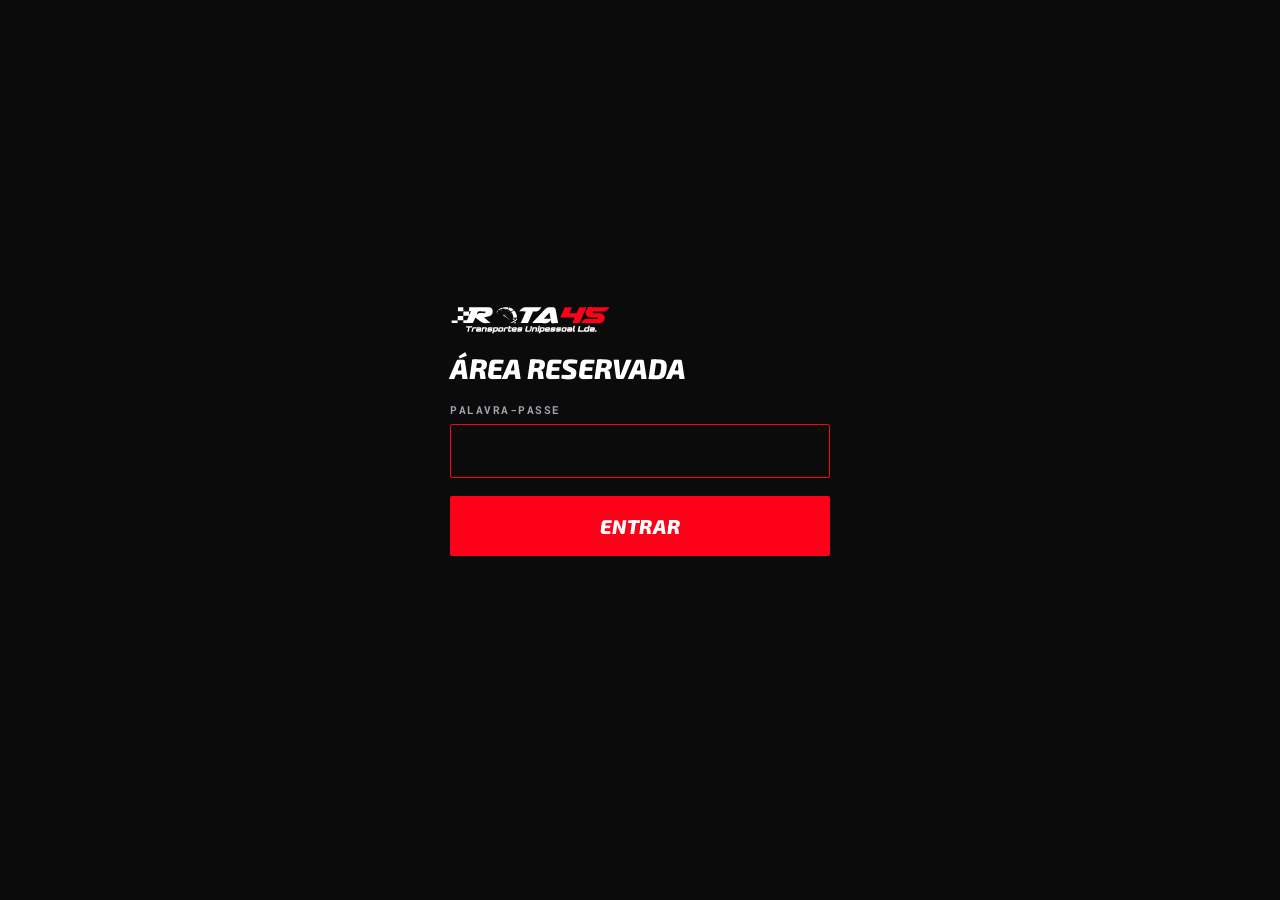
<file: gestao-qwcjxzjv.html>
<!DOCTYPE html>
<html lang="pt">
<head>
<meta charset="utf-8">
<meta name="viewport" content="width=device-width, initial-scale=1">
<meta name="robots" content="noindex, nofollow">
<title>Gestão de viagens — Rota 45</title>
<link rel="icon" href="favicon.ico" sizes="16x16 32x32 48x48">
<link rel="icon" type="image/svg+xml" href="assets/brand/icon.svg">
<link rel="apple-touch-icon" href="assets/brand/apple-touch-icon.png">
<link rel="preconnect" href="https://fonts.googleapis.com">
<link rel="preconnect" href="https://fonts.gstatic.com" crossorigin>
<link href="https://fonts.googleapis.com/css2?family=Exo+2:ital,wght@1,800;1,900&family=Saira:wght@400;500;600&family=Roboto+Mono:wght@500;700&display=swap" rel="stylesheet">

<style>
/* ============================================================
   ROTA 45 — trip management (one column, big buttons)
   ============================================================ */
:root{
  --red:#FF0019;
  --red-dk:#C4000F;
  --ink:#0B0B0C;
  --ink-2:#141418;
  --ink-3:#1C1C21;
  --line:rgba(255,255,255,.09);
  --line-2:rgba(255,255,255,.18);
  --fg:#FFFFFF;
  --grey-1:#A3A3AD;
  --grey-2:#6B6B75;
  --good:#37D67A;

  --display:'Exo 2','Arial Narrow',Impact,sans-serif;
  --body:'Saira','Helvetica Neue',Arial,sans-serif;
  --mono:'Roboto Mono',ui-monospace,'SF Mono',Menlo,monospace;
  --r:4px;
}

*,*::before,*::after{box-sizing:border-box}
html{color-scheme:dark;-webkit-text-size-adjust:100%}
body{
  margin:0;background:var(--ink);color:var(--fg);
  font-family:var(--body);font-size:16px;line-height:1.5;-webkit-font-smoothing:antialiased;
}
button,input{font:inherit;color:inherit}
button{cursor:pointer}
a{color:inherit}
:focus-visible{outline:2px solid var(--red);outline-offset:2px}
h1,h2,h3{font-family:var(--display);font-style:italic;font-weight:800;text-transform:uppercase;line-height:1.05;margin:0}
p{margin:0}
[hidden]{display:none !important}
.label{font-family:var(--mono);font-size:11px;font-weight:700;letter-spacing:.18em;text-transform:uppercase;color:var(--grey-1)}

/* ---------- top bar (shared with the 3D load page) ---------- */
.top{display:flex;align-items:center;gap:16px;min-height:64px;padding:8px 24px;flex-wrap:wrap}
.top img{height:28px;width:auto}
.nav{display:flex;gap:4px;margin-left:auto}
.nav a{
  padding:9px 12px;font-family:var(--display);font-style:italic;font-weight:800;font-size:14px;
  text-transform:uppercase;letter-spacing:.03em;text-decoration:none;color:var(--grey-1);border-radius:2px;
}
.nav a:hover{color:#fff}
.nav a[aria-current="page"]{color:#fff;box-shadow:inset 0 -3px 0 var(--red)}
.checker{
  height:6px;opacity:.14;
  background-image:conic-gradient(#fff 90deg,transparent 90deg 180deg,#fff 180deg 270deg,transparent 270deg);
  background-size:12px 12px;
}

.wrap{max-width:760px;margin:0 auto;padding:24px 16px 56px;display:grid;gap:28px}
.sec-title{display:flex;align-items:baseline;justify-content:space-between;gap:12px;margin-bottom:12px}
.sec-title h2{font-size:20px}

/* ---------- buttons ---------- */
.btn{
  display:inline-flex;align-items:center;justify-content:center;gap:10px;
  font-family:var(--display);font-style:italic;font-weight:800;text-transform:uppercase;letter-spacing:.03em;
  font-size:15px;line-height:1;padding:13px 18px;border:0;border-radius:2px;text-decoration:none;
  transition:background .2s,box-shadow .2s,color .2s;white-space:nowrap;
}
.btn--red{background:var(--red);color:#fff}
.btn--red:hover{background:var(--red-dk)}
.btn--ghost{background:transparent;box-shadow:inset 0 0 0 1.5px var(--line-2)}
.btn--ghost:hover{box-shadow:inset 0 0 0 1.5px #fff}
.btn--big{width:100%;font-size:20px;padding:20px 22px}
.btn.armed{background:#fff;color:var(--ink)}

/* ---------- the trip on the road (or the next one) ---------- */
.now{
  position:relative;background:var(--ink-2);border:1px solid var(--line);border-top:4px solid var(--red);
  border-radius:var(--r);padding:22px 22px 24px;display:grid;gap:14px;overflow:hidden;
}
.now::after{
  content:"";position:absolute;right:-30%;top:-60%;width:90%;height:120%;pointer-events:none;
  background:radial-gradient(closest-side,rgba(255,0,25,.16),transparent 70%);
}
.now>*{position:relative}
.now.idle{border-top-color:var(--line-2)}
.now.idle::after{display:none}
.now-top{display:flex;flex-wrap:wrap;align-items:center;justify-content:space-between;gap:8px}
.now h3{font-size:clamp(28px,7vw,40px)}
.route{font-size:19px;font-weight:500}
.route i{font-style:normal;color:var(--red);padding:0 6px}
.meta{color:var(--grey-1);font-size:15px}
.eta{display:flex;flex-wrap:wrap;align-items:baseline;gap:6px 12px;padding:12px 14px;background:var(--ink);border-left:3px solid var(--red)}
.eta b{font-family:var(--display);font-style:italic;font-weight:800;text-transform:uppercase;font-size:18px}
.links{display:flex;flex-wrap:wrap;gap:10px}
.links .btn{flex:1 1 160px}

.live{display:inline-flex;align-items:center;gap:8px;font-family:var(--mono);font-size:12px;font-weight:700;letter-spacing:.18em;text-transform:uppercase}
.live::before{
  content:"";width:8px;height:8px;border-radius:50%;background:var(--red);
  box-shadow:0 0 0 0 rgba(255,0,25,.7);animation:pulse 2s infinite;
}
@keyframes pulse{70%{box-shadow:0 0 0 9px rgba(255,0,25,0)}100%{box-shadow:0 0 0 0 rgba(255,0,25,0)}}

/* ---------- queue ---------- */
.queue{list-style:none;margin:0;padding:0;display:grid;gap:8px}
.trip{
  display:grid;grid-template-columns:auto minmax(0,1fr) auto;gap:14px;align-items:center;
  background:var(--ink-2);border:1px solid var(--line);border-radius:var(--r);padding:14px 14px 14px 16px;
}
.num{
  font-family:var(--display);font-style:italic;font-weight:900;font-size:22px;line-height:1;
  min-width:38px;text-align:center;padding:6px 6px 7px;background:var(--ink-3);transform:skewX(-10deg);
}
.trip:first-child .num{background:var(--red)}
.trip b{display:block;font-weight:600;font-size:17px}
.trip .sub{display:block;color:var(--grey-1);font-size:14px}
.acts{display:flex;gap:6px}
.icon{
  width:40px;height:40px;display:grid;place-items:center;padding:0;border:1px solid var(--line-2);
  background:transparent;border-radius:2px;color:#fff;text-decoration:none;
}
.icon:hover{border-color:#fff}
.icon[disabled]{opacity:.3;cursor:default}
.icon.armed{background:#fff;color:var(--ink);border-color:#fff}
.empty{color:var(--grey-1);padding:18px;border:1px dashed var(--line-2);border-radius:var(--r);text-align:center}

/* ---------- new trip form ---------- */
.form{background:var(--ink-2);border:1px solid var(--line);border-radius:var(--r);padding:20px;display:grid;gap:16px}
.form h3{font-size:20px}
.row2{display:grid;grid-template-columns:1fr 1fr;gap:12px}
.f{display:grid;gap:6px}
.f span{font-family:var(--mono);font-size:11px;font-weight:700;letter-spacing:.14em;text-transform:uppercase;color:var(--grey-1)}
.f input{
  width:100%;padding:13px 14px;background:var(--ink);border:1.5px solid var(--line-2);border-radius:2px;font-size:17px;
}
.f input:focus{outline:0;border-color:var(--red)}
.f input.bad{border-color:var(--red);background:rgba(255,0,25,.08)}
.vols{display:grid;gap:8px}
.vrow{display:grid;grid-template-columns:repeat(5,minmax(0,1fr)) 40px;gap:8px;align-items:end}
.vrow .f input{padding:10px 8px;text-align:center;font-size:16px;-moz-appearance:textfield;appearance:textfield}
.vrow .f input::-webkit-outer-spin-button,.vrow .f input::-webkit-inner-spin-button{-webkit-appearance:none;margin:0}
.vrow .f span{font-size:10px;letter-spacing:.08em}
.form-actions{display:flex;flex-wrap:wrap;gap:10px}
.form-actions .btn{flex:1 1 180px}

/* ---------- live location settings ---------- */
.live-set{background:var(--ink-2);border:1px solid var(--line);border-radius:var(--r);padding:18px;display:grid;gap:18px}
.switch{
  display:flex;align-items:center;gap:16px;width:100%;padding:0;border:0;background:none;text-align:left;
}
.track{
  flex:0 0 auto;position:relative;width:64px;height:36px;border-radius:18px;background:var(--ink-3);
  border:1.5px solid var(--line-2);transition:background .2s,border-color .2s;
}
.track::after{
  content:"";position:absolute;top:3px;left:3px;width:27px;height:27px;border-radius:50%;background:#fff;
  transition:transform .2s;
}
.switch[aria-checked="true"] .track{background:var(--red);border-color:var(--red)}
.switch[aria-checked="true"] .track::after{transform:translateX(28px)}
.switch b{display:block;font-weight:600;font-size:17px}
.switch .sub{display:block;color:var(--grey-1);font-size:14px}
.delay{display:grid;gap:10px;transition:opacity .2s}
.delay.off{opacity:.4}
.seg{display:grid;grid-template-columns:repeat(5,minmax(0,1fr));gap:6px}
.seg button{
  padding:12px 4px;border:1.5px solid var(--line-2);border-radius:2px;background:transparent;
  font-family:var(--display);font-style:italic;font-weight:800;font-size:15px;text-transform:uppercase;
}
.seg button[aria-checked="true"]{background:#fff;color:var(--ink);border-color:#fff}
.seg button:disabled{cursor:default}
.hint{color:var(--grey-1);font-size:14px}

/* ---------- done ---------- */
details.done{background:var(--ink-2);border:1px solid var(--line);border-radius:var(--r);padding:16px 18px}
details.done summary{cursor:pointer;font-family:var(--display);font-style:italic;font-weight:800;text-transform:uppercase;font-size:18px}
.done ul{list-style:none;margin:14px 0 0;padding:0;display:grid;gap:10px}
.done li{display:flex;flex-wrap:wrap;justify-content:space-between;gap:4px 12px;padding-top:10px;border-top:1px solid var(--line)}
.done li span{color:var(--grey-1);font-size:14px}
.ok{color:var(--good)}

.note{display:flex;flex-wrap:wrap;align-items:center;justify-content:space-between;gap:10px;color:var(--grey-2);font-size:13.5px}
.linkbtn{border:0;background:none;padding:0;font-family:var(--mono);font-size:11px;font-weight:700;letter-spacing:.12em;text-transform:uppercase;color:var(--grey-1);text-decoration:underline}
.linkbtn:hover{color:#fff}

/* ---------- password gate ---------- */
.gate{min-height:100vh;display:grid;place-items:center;padding:24px 16px}
.gate-card{width:100%;max-width:380px;display:grid;gap:18px}
.gate-card img{height:32px;width:auto}
.gate-card h1{font-size:28px}
.gate-err{min-height:1.5em;color:#ff6b78;font-size:14.5px}
.nav button{
  padding:9px 12px;border:0;background:none;font-family:var(--display);font-style:italic;font-weight:800;
  font-size:14px;text-transform:uppercase;letter-spacing:.03em;color:var(--grey-1);
}
.nav button:hover{color:#fff}

.toast{
  position:fixed;left:50%;bottom:24px;transform:translateX(-50%);z-index:20;
  background:#fff;color:var(--ink);padding:12px 18px;border-radius:2px;font-weight:600;
}

@media (prefers-reduced-motion:reduce){ .live::before{animation:none} }
@media (max-width:560px){
  .top{padding:8px 16px}
  .nav{margin-left:0;width:100%}
  .trip{grid-template-columns:auto minmax(0,1fr)}
  .acts{grid-column:1 / -1;justify-content:flex-end}
  .row2{grid-template-columns:1fr}
  .vrow{grid-template-columns:repeat(3,minmax(0,1fr))}
  .vrow .del{grid-column:3}
}
</style>
</head>

<body>
<div class="gate" id="gate">
  <form class="gate-card" id="gateForm" novalidate>
    <img src="assets/brand/logo-white.svg" alt="Rota 45 Transportes">
    <h1>Área reservada</h1>
    <label class="f"><span>Palavra-passe</span><input type="password" id="gatePw" autocomplete="current-password"></label>
    <button type="submit" class="btn btn--red btn--big" id="gateBtn">Entrar</button>
    <p class="gate-err" id="gateErr" role="alert"></p>
  </form>
</div>

<div id="app" hidden>
<header class="top">
  <img src="assets/brand/logo-white.svg" alt="Rota 45 Transportes">
  <nav class="nav" aria-label="Gestão">
    <a href="gestao-qwcjxzjv.html" aria-current="page">Viagens</a>
    <a href="./">Site</a>
    <button type="button" id="logout">Sair</button>
  </nav>
</header>
<div class="checker"></div>

<main class="wrap">
  <section aria-labelledby="nowTitle">
    <div class="sec-title"><h2 id="nowTitle">Agora</h2></div>
    <div id="now"></div>
  </section>

  <section aria-labelledby="queueTitle">
    <div class="sec-title"><h2 id="queueTitle">Próximas viagens</h2><span class="label" id="queueCount"></span></div>
    <ol class="queue" id="queue"></ol>
  </section>

  <section>
    <button type="button" class="btn btn--ghost btn--big" id="newBtn">+ Nova viagem</button>
    <form class="form" id="newForm" novalidate hidden>
      <h3>Nova viagem</h3>
      <label class="f"><span>Nome do cliente</span><input type="text" id="n-client" autocomplete="off" maxlength="80"></label>
      <label class="f"><span>Telemóvel (para o WhatsApp)</span><input type="tel" id="n-phone" autocomplete="off" maxlength="30"></label>
      <div class="row2">
        <label class="f"><span>Origem</span><input type="text" id="n-from" maxlength="80"></label>
        <label class="f"><span>Destino</span><input type="text" id="n-to" maxlength="80"></label>
      </div>
      <div class="vols">
        <span class="label">Volumes (opcional)</span>
        <div id="vrows"></div>
        <button type="button" class="btn btn--ghost" id="addVol">+ Volume</button>
      </div>
      <div class="form-actions">
        <button type="submit" class="btn btn--red">Guardar viagem</button>
        <button type="button" class="btn btn--ghost" id="cancelNew">Cancelar</button>
      </div>
    </form>
  </section>

  <section aria-labelledby="liveTitle">
    <div class="sec-title"><h2 id="liveTitle">Localização ao vivo</h2><span class="label" id="liveState"></span></div>
    <div class="live-set">
      <button type="button" class="switch" id="liveSwitch" role="switch" aria-checked="true">
        <span class="track" aria-hidden="true"></span>
        <span><b>Mostrar a carrinha no mapa</b><span class="sub" id="liveSub"></span></span>
      </button>
      <div class="delay" id="delayBox">
        <span class="label" id="delayLabel">Atraso da posição</span>
        <div class="seg" id="delaySeg" role="radiogroup" aria-labelledby="delayLabel"></div>
        <p class="hint">Quem vê o mapa vê onde a carrinha estava há este tempo. A chegada prevista continua certa.</p>
      </div>
    </div>
  </section>

  <details class="done" id="done">
    <summary>Concluídas <span id="doneCount"></span></summary>
    <ul id="doneList"></ul>
  </details>

  <p class="note">
    <span>Protótipo: as viagens ficam guardadas só neste navegador.</span>
    <button type="button" class="linkbtn" id="reset">Repor exemplo</button>
  </p>
</main>
</div>

<script type="module">
import * as T from './assets/js/trips.js';
import { tripEta, estimate, formatArrival, formatKm } from './assets/js/route.js';
import { DELAYS, getLive, setLive, subscribeLive, currentPosition } from './assets/js/live.js';

/* ---------- helpers ---------- */
function esc(s){
  return String(s == null ? '' : s).replace(/[&<>"']/g, function(c){
    return {'&':'&amp;','<':'&lt;','>':'&gt;','"':'&quot;',"'":'&#39;'}[c];
  });
}
function fmt(n, d){ return Number(n).toLocaleString('pt-PT', {minimumFractionDigits:d || 0, maximumFractionDigits:d || 0}); }
function hhmm(ts){ return new Date(ts).toLocaleTimeString('pt-PT', {hour:'2-digit', minute:'2-digit'}); }
function dayTime(ts){ return new Date(ts).toLocaleDateString('pt-PT', {day:'2-digit', month:'2-digit'}) + ' às ' + hhmm(ts); }
function since(ts){
  var m = Math.max(0, Math.round((Date.now() - ts) / 60000));
  if (m < 60) return 'há ' + m + ' min';
  var h = Math.floor(m / 60);
  return 'há ' + h + ' h' + (m % 60 ? ' ' + (m % 60) + ' min' : '');
}
function route(t){
  if (!t.from && !t.to) return '';
  return esc(t.from || '?') + '<i>→</i>' + esc(t.to || '?');
}
function summary(t){
  var s = T.totals(t);
  if (!s.n) return 'Sem volumes indicados';
  return s.n + (s.n === 1 ? ' volume' : ' volumes') + ' · ' + fmt(s.m3, 2) + ' m³ · ' + fmt(s.kg) + ' kg';
}
function toast(msg){
  var el = document.createElement('div');
  el.className = 'toast';
  el.setAttribute('role', 'status');
  el.textContent = msg;
  document.body.appendChild(el);
  setTimeout(function(){ el.remove(); }, 2200);
}

var ICON = {
  wa:'<svg width="18" height="18" viewBox="0 0 24 24" fill="none" stroke="currentColor" stroke-width="2" stroke-linecap="round" stroke-linejoin="round"><path d="M20 12a8 8 0 01-11.8 7L4 20l1.1-4A8 8 0 1120 12z"/></svg>',
  link:'<svg width="18" height="18" viewBox="0 0 24 24" fill="none" stroke="currentColor" stroke-width="2" stroke-linecap="round" stroke-linejoin="round"><path d="M10 14a4 4 0 005.7 0l3-3a4 4 0 00-5.7-5.7l-1 1"/><path d="M14 10a4 4 0 00-5.7 0l-3 3a4 4 0 005.7 5.7l1-1"/></svg>',
  up:'<svg width="18" height="18" viewBox="0 0 24 24" fill="none" stroke="currentColor" stroke-width="2.2" stroke-linecap="round" stroke-linejoin="round"><path d="M6 15l6-6 6 6"/></svg>',
  down:'<svg width="18" height="18" viewBox="0 0 24 24" fill="none" stroke="currentColor" stroke-width="2.2" stroke-linecap="round" stroke-linejoin="round"><path d="M6 9l6 6 6-6"/></svg>',
  del:'<svg width="18" height="18" viewBox="0 0 24 24" fill="none" stroke="currentColor" stroke-width="2.2" stroke-linecap="round"><path d="M6 6l12 12M18 6L6 18"/></svg>'
};

function linkButtons(t){
  return '<div class="links">'
    + '<a class="btn btn--ghost" href="' + esc(T.whatsappUrl(t)) + '" target="_blank" rel="noopener">' + ICON.wa + 'Enviar link</a>'
    + '<button type="button" class="btn btn--ghost" data-act="copy" data-id="' + t.id + '">' + ICON.link + 'Copiar link</button>'
    + '<a class="btn btn--ghost" href="' + esc(T.tripUrl(t)) + '" target="_blank" rel="noopener">Ver como o cliente</a>'
    + '</div>';
}

/* ---------- render ---------- */
function render(){
  var trips = T.getTrips(), c = T.current(trips), q = T.queue(trips), d = T.finished(trips);

  var now;
  if (c){
    now = '<article class="now">'
      + '<div class="now-top"><span class="live">Em viagem</span><span class="label">desde ' + hhmm(c.startedAt) + ' · ' + since(c.startedAt) + '</span></div>'
      + '<h3>' + esc(c.client) + '</h3>'
      + (route(c) ? '<p class="route">' + route(c) + '</p>' : '')
      + '<p class="meta">' + summary(c) + '</p>'
      + (c.to ? '<p class="eta" id="nowEta"><span class="label">Chegada prevista</span><b>a calcular…</b></p>' : '')
      + '<button type="button" class="btn btn--red btn--big" data-act="finish" data-label="Terminar viagem">Terminar viagem</button>'
      + linkButtons(c)
      + '</article>';
  } else if (q.length){
    var n = q[0];
    now = '<article class="now idle">'
      + '<div class="now-top"><span class="label">Nenhuma viagem em curso · a seguir</span></div>'
      + '<h3>' + esc(n.client) + '</h3>'
      + (route(n) ? '<p class="route">' + route(n) + '</p>' : '')
      + '<p class="meta">' + summary(n) + '</p>'
      + '<button type="button" class="btn btn--red btn--big" data-act="start">Iniciar viagem</button>'
      + linkButtons(n)
      + '</article>';
  } else {
    now = '<p class="empty">Sem viagens agendadas. Crie uma nova viagem abaixo.</p>';
  }
  document.getElementById('now').innerHTML = now;
  if (c && c.to){
    tripEta(c, currentPosition()).then(function(d){
      var el = document.getElementById('nowEta');
      if (!el) return;
      el.querySelector('b').textContent = d
        ? formatArrival(estimate(d.route).arrive) + ' · faltam ' + formatKm(d.route.distance)
        : 'sem previsão para este destino';
    });
  }

  document.getElementById('queueCount').textContent = q.length ? q.length + (q.length === 1 ? ' viagem' : ' viagens') : '';
  document.getElementById('queue').innerHTML = q.length ? q.map(function(t, i){
    return '<li class="trip" data-id="' + t.id + '">'
      + '<span class="num">' + (i + 1) + '</span>'
      + '<div><b>' + esc(t.client) + '</b><span class="sub">' + (route(t) ? route(t).replace('<i>→</i>', ' → ') + ' · ' : '') + summary(t) + '</span></div>'
      + '<div class="acts">'
      + '<a class="icon" href="' + esc(T.whatsappUrl(t)) + '" target="_blank" rel="noopener" title="Enviar link por WhatsApp" aria-label="Enviar link a ' + esc(t.client) + ' por WhatsApp">' + ICON.wa + '</a>'
      + '<button type="button" class="icon" data-act="copy" data-id="' + t.id + '" title="Copiar link" aria-label="Copiar link de ' + esc(t.client) + '">' + ICON.link + '</button>'
      + '<button type="button" class="icon" data-act="up" title="Subir" aria-label="Subir na fila"' + (i === 0 ? ' disabled' : '') + '>' + ICON.up + '</button>'
      + '<button type="button" class="icon" data-act="down" title="Descer" aria-label="Descer na fila"' + (i === q.length - 1 ? ' disabled' : '') + '>' + ICON.down + '</button>'
      + '<button type="button" class="icon" data-act="remove" title="Remover" aria-label="Remover viagem de ' + esc(t.client) + '">' + ICON.del + '</button>'
      + '</div></li>';
  }).join('') : '<li class="empty">Nada na fila.</li>';

  document.getElementById('doneCount').textContent = '(' + d.length + ')';
  document.getElementById('doneList').innerHTML = d.length ? d.map(function(t){
    return '<li><b>' + esc(t.client) + '</b><span>' + (route(t) ? route(t).replace('<i>→</i>', ' → ') + ' · ' : '')
      + '<span class="ok">entregue</span> ' + dayTime(t.finishedAt) + '</span></li>';
  }).join('') : '<li><span>Ainda não há viagens concluídas.</span></li>';
}

/* ---------- actions ---------- */
function arm(btn, text, fn){
  if (btn.classList.contains('armed')){ fn(); return; }
  var old = btn.innerHTML;
  btn.classList.add('armed');
  btn.textContent = text;
  setTimeout(function(){
    if (!btn.isConnected) return;
    btn.classList.remove('armed');
    btn.innerHTML = old;
  }, 4000);
}

function copy(url){
  function done(){ toast('Link copiado'); }
  if (navigator.clipboard && navigator.clipboard.writeText){
    navigator.clipboard.writeText(url).then(done, fallback);
  } else fallback();
  function fallback(){
    var ta = document.createElement('textarea');
    ta.value = url;
    document.body.appendChild(ta);
    ta.select();
    try { document.execCommand('copy'); done(); } catch (e){ toast('Não foi possível copiar'); }
    ta.remove();
  }
}

document.addEventListener('click', function(e){
  var btn = e.target.closest('[data-act]');
  if (!btn) return;
  var act = btn.dataset.act;
  var id = btn.dataset.id || (btn.closest('.trip') && btn.closest('.trip').dataset.id);

  if (act === 'start'){
    var t = T.startNext();
    if (t) toast('Viagem de ' + t.client + ' iniciada');
  } else if (act === 'finish'){
    arm(btn, 'Toque de novo para confirmar', function(){
      var t = T.finishCurrent();
      if (t) toast('Viagem de ' + t.client + ' terminada');
    });
  } else if (act === 'copy'){
    var trip = T.getTrip(id);
    if (trip) copy(T.tripUrl(trip));
  } else if (act === 'up' || act === 'down'){
    T.moveTrip(id, act === 'up' ? -1 : 1);
  } else if (act === 'remove'){
    arm(btn, '?', function(){ T.removeTrip(id); toast('Viagem removida'); });
  }
});

/* ---------- new trip form ---------- */
var form = document.getElementById('newForm');
var newBtn = document.getElementById('newBtn');
var vrows = document.getElementById('vrows');

function addVolRow(){
  var row = document.createElement('div');
  row.className = 'vrow';
  row.innerHTML = [['l','Comp. cm'],['w','Larg. cm'],['h','Alt. cm'],['kg','Peso kg'],['qty','Qtd.']].map(function(f){
    return '<label class="f"><span>' + f[1] + '</span><input type="number" inputmode="decimal" min="' + (f[0] === 'kg' ? 0 : 1)
      + '" step="any" data-k="' + f[0] + '"' + (f[0] === 'qty' ? ' value="1"' : '') + '></label>';
  }).join('') + '<button type="button" class="icon del" aria-label="Remover volume">' + ICON.del + '</button>';
  row.querySelector('.del').addEventListener('click', function(){ row.remove(); });
  vrows.appendChild(row);
}

newBtn.addEventListener('click', function(){
  form.hidden = false;
  newBtn.hidden = true;
  if (!vrows.children.length) addVolRow();
  document.getElementById('n-client').focus();
});
document.getElementById('cancelNew').addEventListener('click', function(){
  form.reset();
  vrows.innerHTML = '';
  form.hidden = true;
  newBtn.hidden = false;
});
document.getElementById('addVol').addEventListener('click', addVolRow);
form.addEventListener('input', function(e){ e.target.classList.remove('bad'); });

form.addEventListener('submit', function(e){
  e.preventDefault();
  var name = document.getElementById('n-client');
  var ok = !!name.value.trim();
  name.classList.toggle('bad', !ok);

  var packages = [];
  Array.prototype.forEach.call(vrows.children, function(row){
    function v(k){ var el = row.querySelector('[data-k="' + k + '"]'); return {el:el, n:parseFloat(String(el.value).replace(',', '.'))}; }
    var l = v('l'), w = v('w'), h = v('h'), kg = v('kg'), q = v('qty');
    var blank = !l.el.value && !w.el.value && !h.el.value;
    if (blank) return;
    var rowOk = true;
    [l, w, h].forEach(function(x){ var bad = !(x.n > 0); x.el.classList.toggle('bad', bad); if (bad) rowOk = false; });
    if (!rowOk){ ok = false; return; }
    packages.push({desc:'Volume', l:l.n, w:w.n, h:h.n, kg:kg.n > 0 ? kg.n : 0, qty:Math.max(1, Math.round(q.n) || 1), fragile:false});
  });
  if (!ok){ (form.querySelector('.bad') || name).focus(); return; }

  var t = T.addTrip({
    client:name.value.trim(),
    phone:document.getElementById('n-phone').value.trim(),
    from:document.getElementById('n-from').value.trim(),
    to:document.getElementById('n-to').value.trim(),
    packages:packages
  });
  form.reset();
  vrows.innerHTML = '';
  form.hidden = true;
  newBtn.hidden = false;
  toast('Viagem de ' + t.client + ' guardada');
});

document.getElementById('reset').addEventListener('click', function(e){
  arm(e.target, 'Toque de novo para repor', function(){ T.resetExample(); toast('Exemplo reposto'); });
});

/* ---------- live location ---------- */
function delayName(m){ return m === 0 ? 'Nenhum' : m < 60 ? m + ' min' : (m / 60) + ' h'; }

function renderLive(){
  var live = getLive();
  var sw = document.getElementById('liveSwitch');
  sw.setAttribute('aria-checked', String(live.enabled));
  document.getElementById('liveState').textContent = live.enabled ? 'Ligada' : 'Desligada';
  document.getElementById('liveSub').textContent = !live.enabled
    ? 'Desligada: ninguém vê onde está a carrinha.'
    : live.delayMin ? 'Ligada, com ' + delayName(live.delayMin) + ' de atraso.'
    : 'Ligada: os clientes com link veem a posição.';
  document.getElementById('delayBox').classList.toggle('off', !live.enabled);
  document.getElementById('delaySeg').innerHTML = DELAYS.map(function(m){
    return '<button type="button" role="radio" data-delay="' + m + '" aria-checked="' + (m === live.delayMin) + '"'
      + (live.enabled ? '' : ' disabled') + '>' + delayName(m) + '</button>';
  }).join('');
}

document.getElementById('liveSwitch').addEventListener('click', function(){
  var on = !getLive().enabled;
  setLive({enabled:on});
  toast(on ? 'Localização ligada' : 'Localização desligada');
});
document.getElementById('delaySeg').addEventListener('click', function(e){
  var b = e.target.closest('[data-delay]');
  if (!b || b.disabled) return;
  var m = Number(b.dataset.delay);
  setLive({delayMin:m});
  toast(m ? 'Atraso de ' + delayName(m) : 'Sem atraso');
});

/* ---------- password gate ----------
   Checked in the browser against a PBKDF2 hash: enough to keep visitors out of
   a page with example data. Real client data will need a server-side login. */
var GATE = {salt:'186b78bf855a29c15039dd64f18aa4a6', hash:'6cc26a954eda33e0cf94d6b7650ae7640f6f403a367824873d1b32b2c14f8138', iterations:210000};
var GATE_KEY = 'r45-gestao';

function hexBytes(hex){ return new Uint8Array(hex.match(/../g).map(function(h){ return parseInt(h, 16); })); }
function toHex(buf){ return Array.from(new Uint8Array(buf), function(b){ return b.toString(16).padStart(2, '0'); }).join(''); }

function derive(pw){
  return crypto.subtle.importKey('raw', new TextEncoder().encode(pw), 'PBKDF2', false, ['deriveBits'])
    .then(function(key){
      return crypto.subtle.deriveBits({name:'PBKDF2', hash:'SHA-256', salt:hexBytes(GATE.salt), iterations:GATE.iterations}, key, 256);
    })
    .then(toHex);
}

function remembered(){
  try { return localStorage.getItem(GATE_KEY) === GATE.hash; } catch (e){ return false; }
}

var booted = false;
function unlock(){
  document.getElementById('gate').hidden = true;
  document.getElementById('app').hidden = false;
  if (booted) return;
  booted = true;
  T.subscribe(render);
  subscribeLive(renderLive);
  render();
  renderLive();
  setInterval(render, 60000); /* keeps "há X min" current */
}

document.getElementById('gateForm').addEventListener('submit', function(e){
  e.preventDefault();
  var pw = document.getElementById('gatePw'), err = document.getElementById('gateErr'), btn = document.getElementById('gateBtn');
  err.textContent = '';
  if (!pw.value){ err.textContent = 'Escreva a palavra-passe.'; pw.focus(); return; }
  btn.disabled = true;
  derive(pw.value).then(function(h){
    btn.disabled = false;
    if (h !== GATE.hash){ err.textContent = 'Palavra-passe errada.'; pw.select(); return; }
    try { localStorage.setItem(GATE_KEY, h); } catch (e2){}
    pw.value = '';
    unlock();
  }).catch(function(){
    btn.disabled = false;
    err.textContent = 'Este navegador não consegue verificar a palavra-passe.';
  });
});

document.getElementById('logout').addEventListener('click', function(){
  try { localStorage.removeItem(GATE_KEY); } catch (e){}
  document.getElementById('app').hidden = true;
  document.getElementById('gate').hidden = false;
  document.getElementById('gatePw').focus();
});

if (remembered()) unlock();
else document.getElementById('gatePw').focus();
</script>
</body>
</html>
</file>
